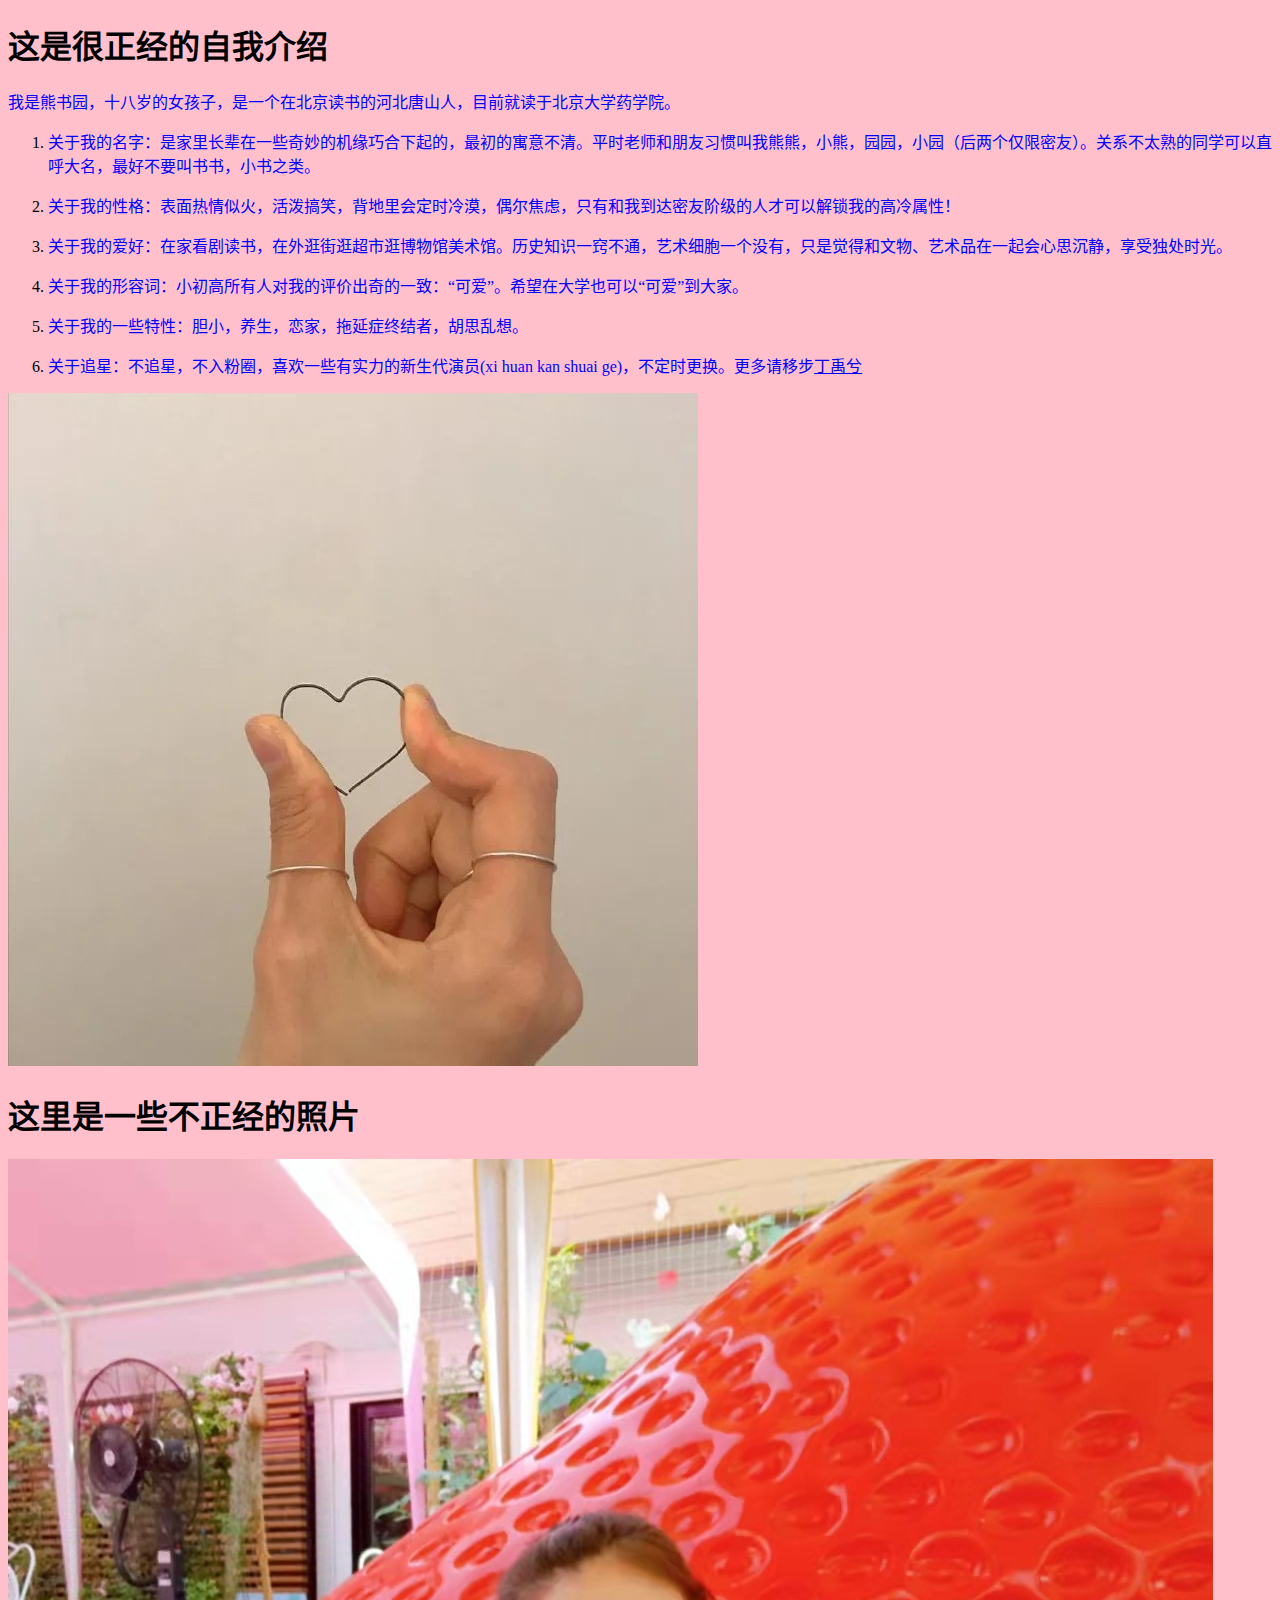
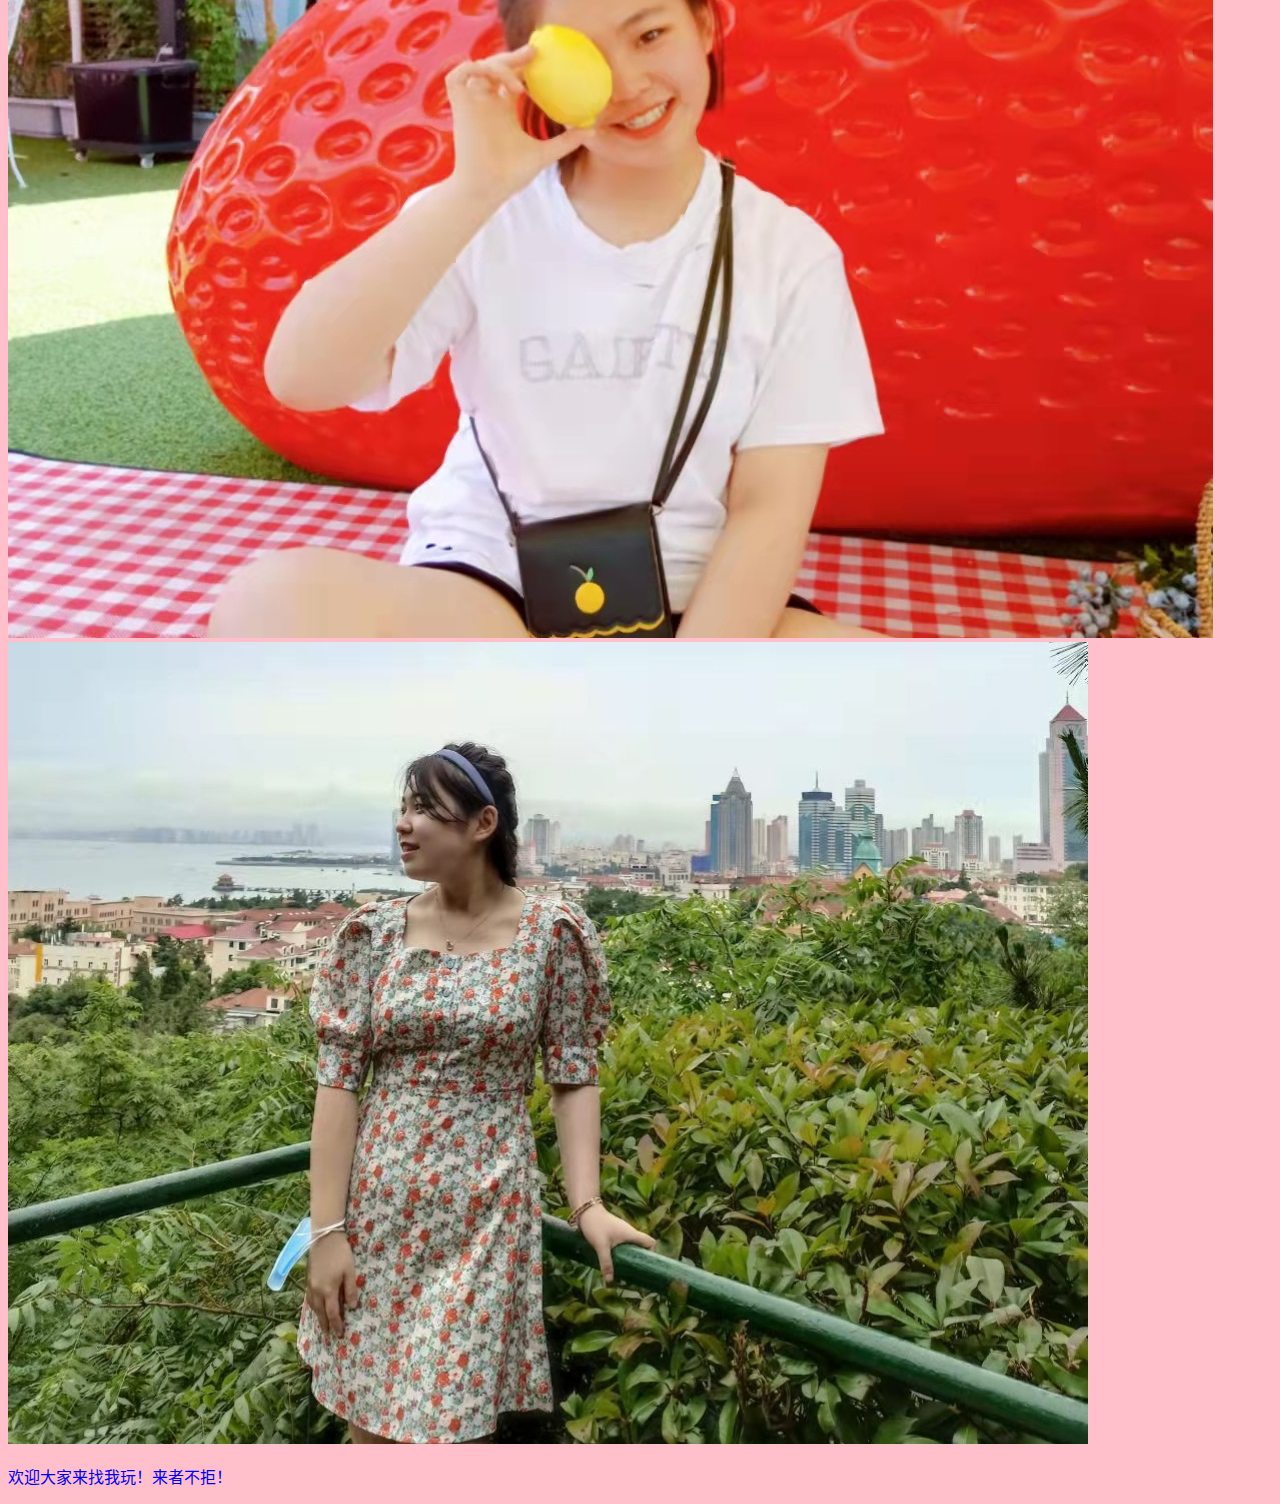
<file: index.html>
<!DOCTYPE html>
<html lang="zh-cn">
    <head>
        <meta charset="utf-8"/>
        <title>欢迎来到专属小园的快乐时光</title>
        <link href="编程.css"rel="stylesheet"type="text/css"/>
    </head>
    <body>
        <h1>这是很正经的自我介绍</h1>
        <p>我是熊书园，十八岁的女孩子，是一个在北京读书的河北唐山人，目前就读于北京大学药学院。</p>
        <ol>
          <li><p>关于我的名字：是家里长辈在一些奇妙的机缘巧合下起的，最初的寓意不清。平时老师和朋友习惯叫我熊熊，小熊，园园，小园（后两个仅限密友）。关系不太熟的同学可以直呼大名，最好不要叫书书，小书之类。</p></li>
          <li><p> 关于我的性格：表面热情似火，活泼搞笑，背地里会定时冷漠，偶尔焦虑，只有和我到达密友阶级的人才可以解锁我的高冷属性！</p></li>
          <li><p> 关于我的爱好：在家看剧读书，在外逛街逛超市逛博物馆美术馆。历史知识一窍不通，艺术细胞一个没有，只是觉得和文物、艺术品在一起会心思沉静，享受独处时光。</p></li>
          <li><p>关于我的形容词：小初高所有人对我的评价出奇的一致：“可爱”。希望在大学也可以“可爱”到大家。</p></li>
          <li><p>关于我的一些特性：胆小，养生，恋家，拖延症终结者，胡思乱想。</p></li>
          <li><p>关于追星：不追星，不入粉圈，喜欢一些有实力的新生代演员(xi huan kan shuai ge)，不定时更换。更多请移步<a href="https://mbd.baidu.com/ma/s/tDPMNXSs">丁禹兮</a></p></li>
        </ol>
        <img src="3.jpg">
        <h1>这里是一些不正经的照片</h1>
         <div>
               <img src="1.jpg">
         </div>
         <div>
               <img src="2.jpg">
         </div>
  
          <p>欢迎大家来找我玩！来者不拒！</p>
         

    
            
    </body>
</html>
</file>
<file: 编程.css>
h1{
   color:green
   font-size:12px;
}
body{
    background-color:pink;
}
p{
   color:blue;
}
*{font-style:italic
{
body{
   width:960px;
   margin-left: auto;
   margin-right: auto;
   border-width: 1px;
   border-style: solid;
   border-color: gray;
   border-radius: 5px;
   padding-left: 20px;
   padding-right: 20px;
}
</file>
